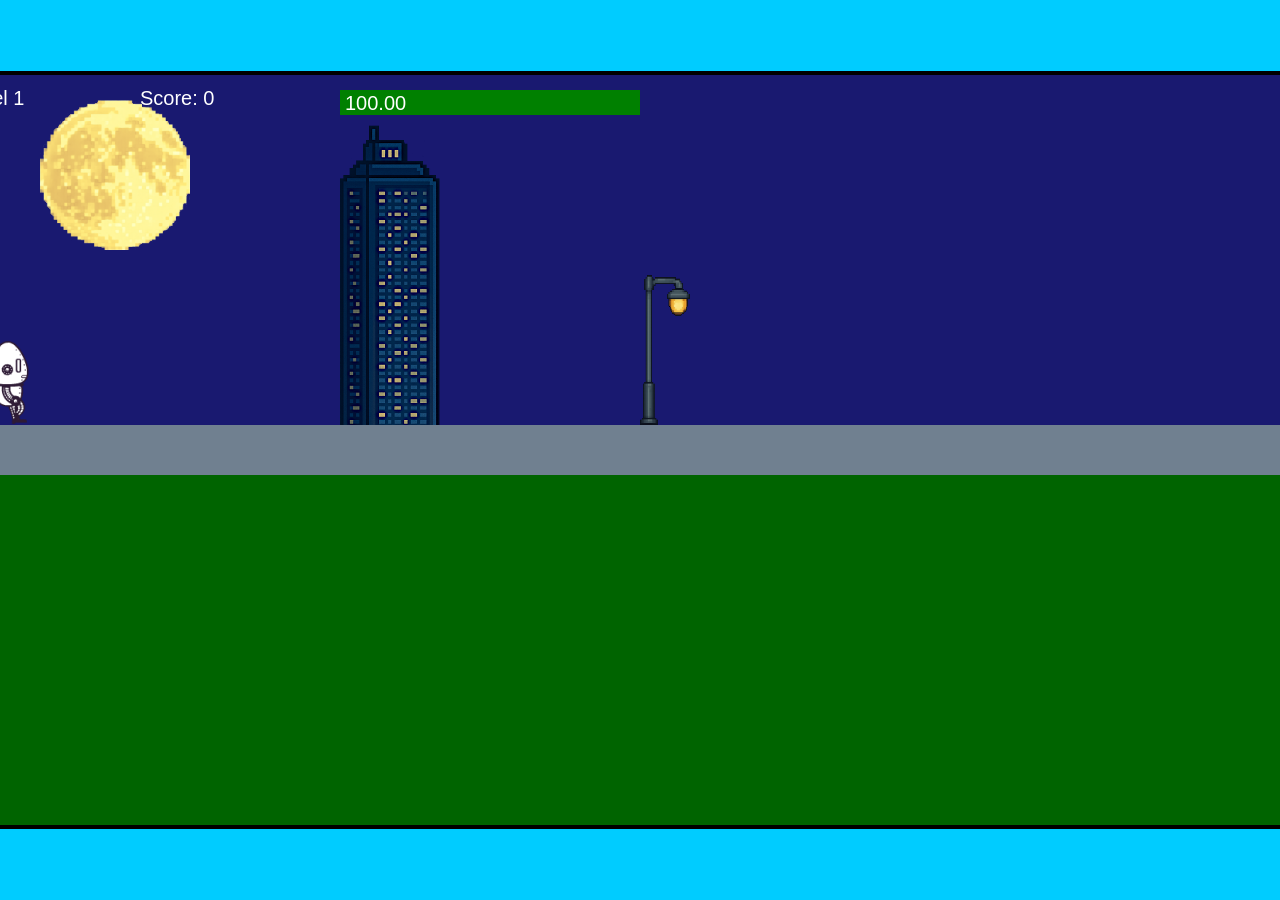
<file: fsd-projects/runtime/index.html>
<!DOCTYPE html>
<html lang="en">
  <head>
    <meta charset="UTF-8" />
    <meta name="viewport" content="width=device-width, initial-scale=1.0" />
    <title>Runtime Neo</title>
    <link rel="stylesheet" href="runtime.css" />
    <script src="https://code.jquery.com/jquery-3.1.0.js"></script>
    <script src="setup.js"></script>
    <script src="levels.js"></script>
    <script src="scenery.js"></script>
    <script src="student.js"></script>
    <script src="main.js"></script>
  </head>
  <body id="body">
    <canvas id="gameCanvas" width="1400" height="750"></canvas>
    <img id="player" src="images/halle.png" />
    <img id="projectile" src="images/projectile.png" />
    <img id="basicPlatform" src="images/interactable/basicPlatform.png" />
    <img id="spikes" src="images/interactable/spikes.png" />
    <img id="bug" src="images/interactable/bug.png" />
    <img id="healthUp" src="images/interactable/healthUp.png" />
    <img id="flag" src="images/interactable/flag.png" />
    <img id="moon" src="images/backgrounds/moon.png" />
    <img id="building" src="images/backgrounds/building.png" />
    <img id="lamp" src="images/backgrounds/lamp.png" />
  </body>
</html>
</file>
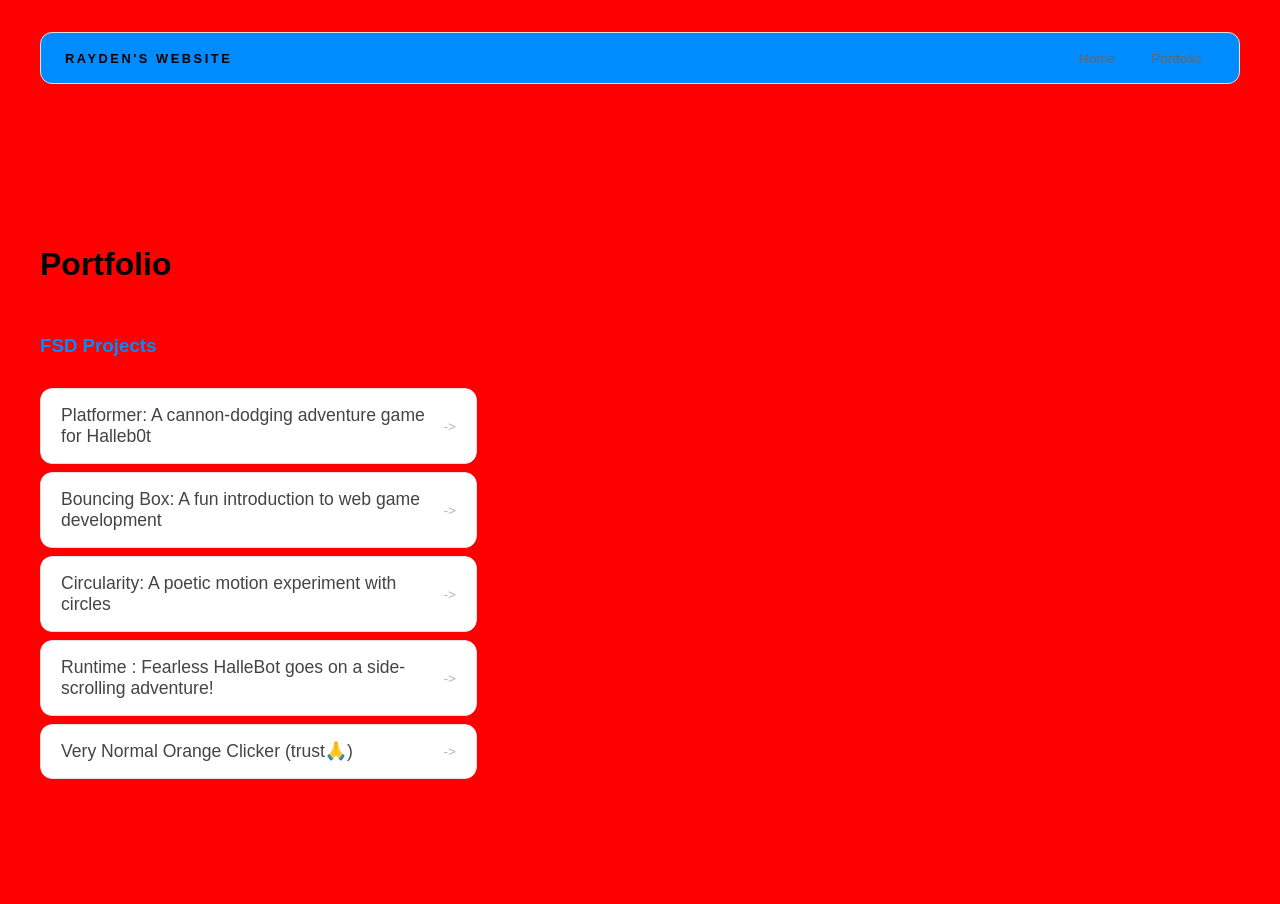
<file: portfolio.html>
<!DOCTYPE html>
<html>
  <head>
    <title>Rayden's Website</title>
    <link rel="stylesheet" href="style.css" />
  </head>

  <body>
    <!-- All content goes here -->
    <div id="all-contents">
      <nav>
        <h1>Rayden's Website</h1>
        <ul id="nav-ul">
          <li class="nav-li">
            <a href="index.html">Home</a>
          </li>
          <li class="nav-li">
            <a href="portfolio.html">Portfolio</a>
          </li>
        </ul>
      </nav>
      <main>
        <div class="content">
          <h1>Portfolio</h1>
          <h3>FSD Projects</h3>
          <ul id="portfolio">
            <li>
              <a href="fsd-projects/platformer/">Platformer: A cannon-dodging adventure game for Halleb0t</a>
            </li>
            <li>
              <a href="fsd-projects/bouncing-box/">Bouncing Box: A fun introduction to web game development</a>
            </li>
            <li>
              <a href="fsd-projects/circularity/">Circularity: A poetic motion experiment with circles</a>
            </li>
            <li>
              <a href="fsd-projects/runtime/">Runtime : Fearless HalleBot goes on a side-scrolling adventure!</a>
            </li>
            <li>
              <a href="VeryNormalOrangeClicker.html">Very Normal Orange Clicker (trust🙏)</a>
            </li>
          </ul>
          <!-- ASD Projects will go here -->
        </div>
      </main>
    </div>
  </body>
</html>
</file>
<file: fsd-projects/runtime/runtime.css>
/* runtime.css */
/* Styles for Runtime Neo auto-runner game */

img {
  display: none;
}

#gameCanvas {
  position: absolute;
  border: 4px solid #000;
  top: 50%;
  left: 50%;
  transform: translate(-50%, -50%);
}

body {
  margin: 0;
  background-color: #00ccff;
  font-family: Arial, sans-serif;
  text-align: center;
  overflow: hidden;
}
</file>
<file: style.css>
* {
  box-sizing: border-box;
}

body {
  margin: 0;
  background: #ff0000;
  color: #008cff;
  font-family: "Helvetica Neue", Arial, sans-serif;
}

#all-contents {
  max-width: 1500px;
  min-height: 100vh;
  margin: 0 auto;
  padding: 32px 40px;
}

main {
  display: grid;
  grid-template-columns: minmax(220px, 1fr) minmax(420px, 1.6fr);
  align-items: center;
  min-height: calc(100vh - 160px);
  gap: clamp(32px, 5vw, 80px);
}

.sidebar {
  width: 100%;
}

.content {
  display: flex;
  flex-direction: column;
  align-items: flex-start;
  gap: 12px;
}

h2 {
  margin: 0;
  font-size: clamp(4rem, 10vw, 7rem);
  line-height: 0.9;
  font-weight: 900;
    letter-spacing: -0.04em;
    text-transform: uppercase;
    color: #00c3ff;
}

.content > p {
    margin: 0;
    color: #ffa600;
    font-size: 0.9rem;
    text-transform: uppercase;
    letter-spacing: 0.15em;
    line-height: 1.4;
}
#interests {
    margin-top: 32px;
    width: 100%;
}

#interests h3 {
    margin: 0 0 12px;
    font-size: 0.75rem;
    font-weight: 700;
    text-transform: uppercase;
    letter-spacing: 0.2em;
    color: #9dff00;
}

#interests ul {
    list-style: none;
    margin: 0;
    padding: 0;
    display: flex;
    flex-wrap: wrap;
    gap: 8px;
}

#interests li {
    color: #9dff00;
    font-size: 1rem;
    font-weight: 600;
    padding: 10px 20px;
    background: #fff;
    border: 1px solid #ddd;
    border-radius: 100px;
    transition: background 0.25s ease, color 0.25s ease, transform 0.25s ease;
    cursor: default;
}

#interests li:hover {
    background: #000;
    color: #ff00c8;
    border-color: #000;
    transform: translateY(-2px);
}
.sidebar-img {
    width: 100%;
    max-width: 760px;
    aspect-ratio: 3 / 4;
    object-fit: cover;
    display: block;
    border-radius: 16px;
    filter: sepia(0.3);
    box-shadow: 0 8px 30px rgba(0, 0, 0, 0.12);
    transition: filter 0.4s ease, transform 0.4s ease, box-shadow 0.4s ease;
}

.sidebar-img:hover {
    filter: grayscale(0%);
    transform: translateY(-4px);
    box-shadow: 0 16px 40px rgba(0, 0, 0, 0.18);
}
nav {
    display: flex;
    justify-content: space-between;
    align-items: center;
    margin-bottom: 48px;
    padding: 16px 24px;
    background: #008cff;
    border: 1px solid #e0e0e0;
    border-radius: 12px;
}

nav h1 {
    margin: 0;
    font-size: 0.8rem;
    font-weight: 700;
    text-transform: uppercase;
    letter-spacing: 0.2em;
    color: #000;
}

#nav-ul {
    list-style: none;
    display: flex;
    gap: 8px;
    margin: 0;
    padding: 0;
}

.nav-li a {
    color: #666;
    text-decoration: none;
    font-size: 0.85rem;
    font-weight: 500;
    padding: 6px 14px;
    border-radius: 8px;
    transition: background 0.25s ease, color 0.25s ease;
}

.nav-li a:hover {
    background: #666400;
    color: #fff;
}
/* Portfolio styles */
.content h1 {
  color: black;
}

#portfolio {
  list-style: none;
  margin: 0;
  padding: 0;
  width: 100%;
  display: flex;
  flex-direction: column;
  gap: 8px;
}

#portfolio li {
  border-radius: 12px;
  overflow: hidden;
}

#portfolio a {
  display: flex;
  justify-content: space-between;
  align-items: center;
  text-decoration: none;
  color: #444;
  padding: 16px 20px;
  font-size: 1.1rem;
  font-weight: 500;
  background: #fff;
  border: 1px solid #e0e0e0;
  border-radius: 12px;
  transition: background 0.25s ease, color 0.25s ease, transform 0.25s ease;
}

#portfolio a:hover {
  background: #000;
  color: #fff;
  transform: translateX(4px);
}

#portfolio a::after {
  content: "->";
  font-size: 0.85rem;
  opacity: 0.4;
  transition: opacity 0.25s ease;
  white-space: nowrap;
}

#portfolio a:hover::after {
  opacity: 1;
}
</file>
